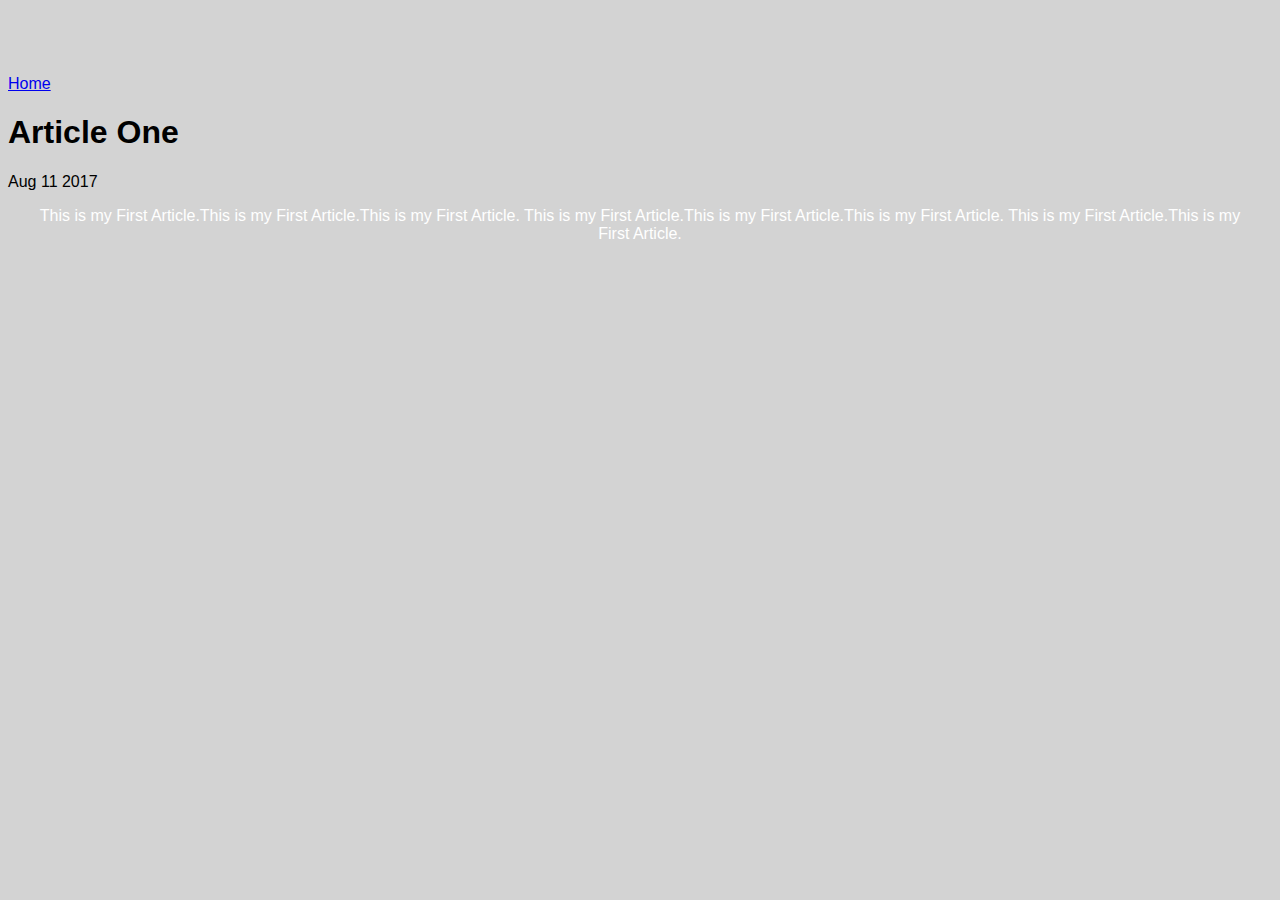
<file: ui/article-one.html>
<html>
    <head>
        <title>article-one</title>
        <link href="/ui/style.css" rel="stylesheet" />
    </head>
    <body>
        <div>
            <a href='\' >Home</a>
        </div>
        <h1>Article One</h1>
        <div>
            Aug 11 2017
        </div>
        <div class="content">
            <p>
                This is my First Article.This is my First Article.This is my First Article.
                This is my First Article.This is my First Article.This is my First Article.
                
                This is my First Article.This is my First Article.
            </p>
        </div>
    </body>
</html>
</file>
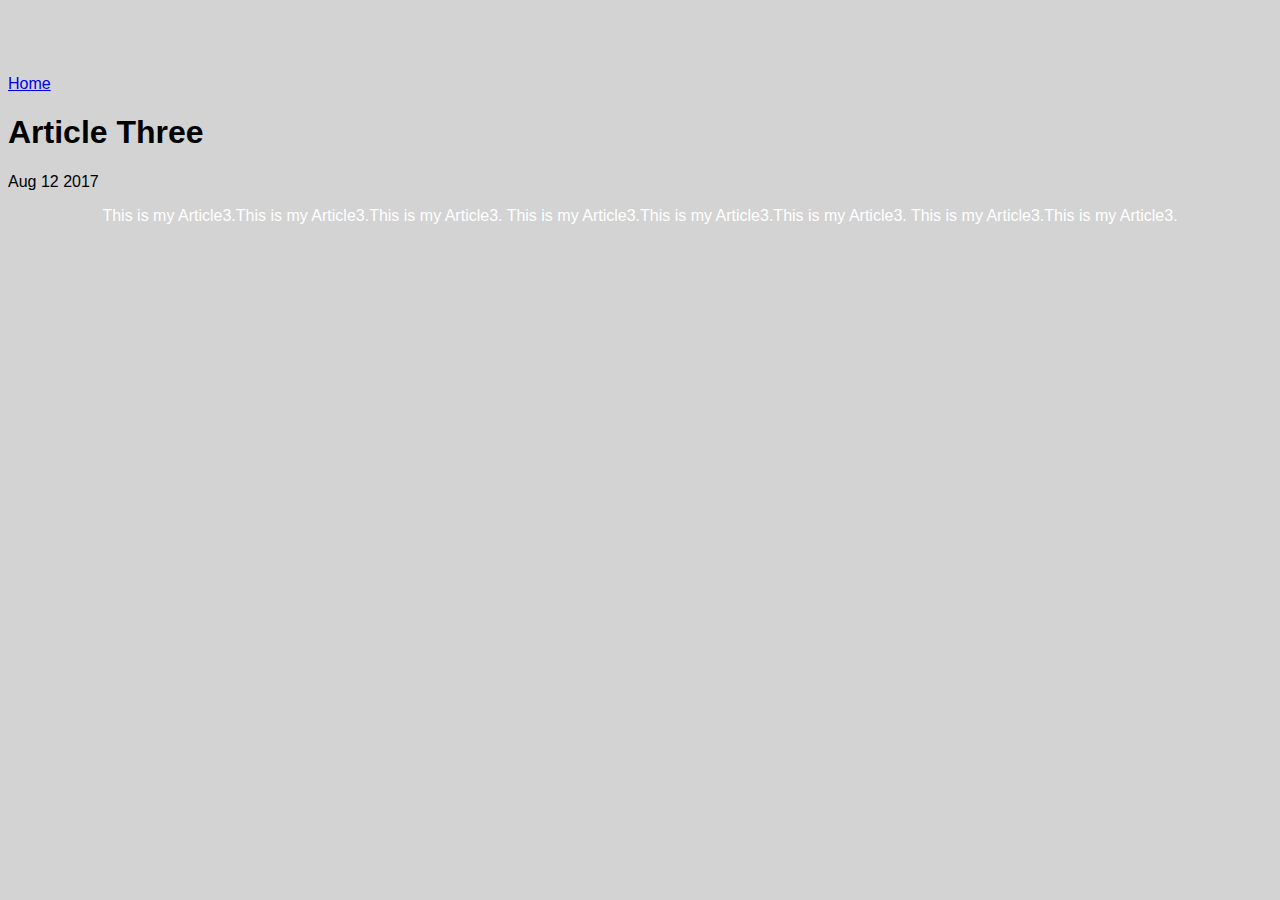
<file: ui/article-three.html>
<html>
    <head>
        <title>article-three titile</title>
        <link href="/ui/style.css" rel="stylesheet" />
    </head>
    <body>
        <div>
            <a href='\' >Home</a>
        </div>
        <h1>Article Three</h1>
        <div>
            Aug 12 2017
        </div>
        <div class="content">
            <p>
                This is my  Article3.This is my  Article3.This is my  Article3.
                This is my  Article3.This is my  Article3.This is my  Article3.
                
                This is my  Article3.This is my  Article3.
            </p>
        </div>
    </body>
</html>
</file>
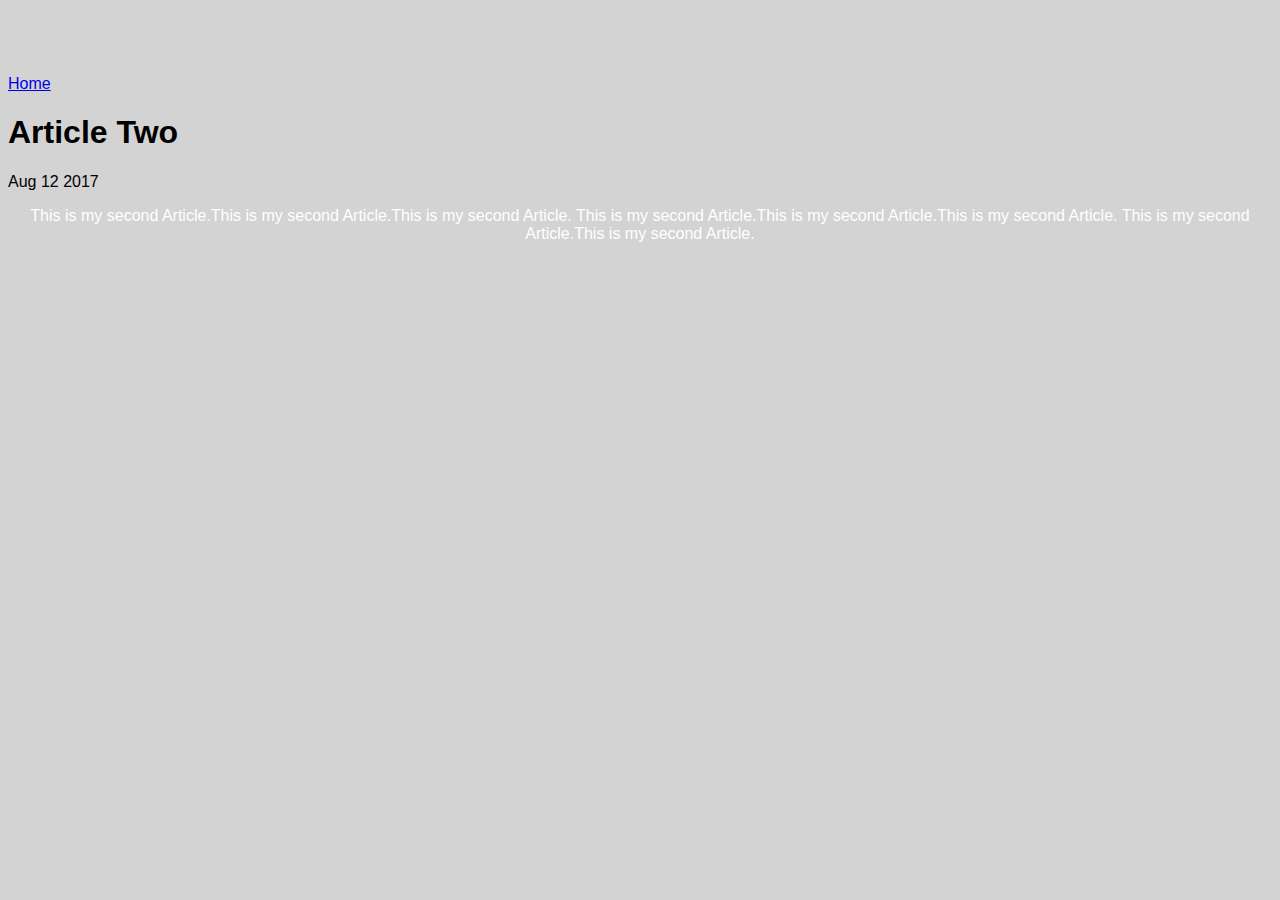
<file: ui/article-two.html>
<html>
    <head>
        <title>article-two titile</title>
        <link href="/ui/style.css" rel="stylesheet" />
    </head>
    <body>
        <div>
            <a href='\' >Home</a>
        </div>
        <h1>Article Two</h1>
        <div>
            Aug 12 2017
        </div>
        <div class="content">
            <p>
                This is my second Article.This is my second Article.This is my second Article.
                This is my second Article.This is my second Article.This is my second Article.
                
                This is my second Article.This is my second Article.
            </p>
        </div>
    </body>
</html>
</file>
<file: ui/style.css>
body {
    font-family: sans-serif;
    background-color: lightgrey;
    margin-top: 75px;
}

.center {
    text-align: center;
}

.text-big {
    font-size: 300%;
}

.bold {
    font-weight: bold;
}

.img-medium {
    height: 200px;
}

.content{
    
    color : white;
   font-family: sans-serif;
    background-color: lightgrey;
    text-align: center;
    padding-left:20px;
    padding-right:20px;
    
    
}
</file>
